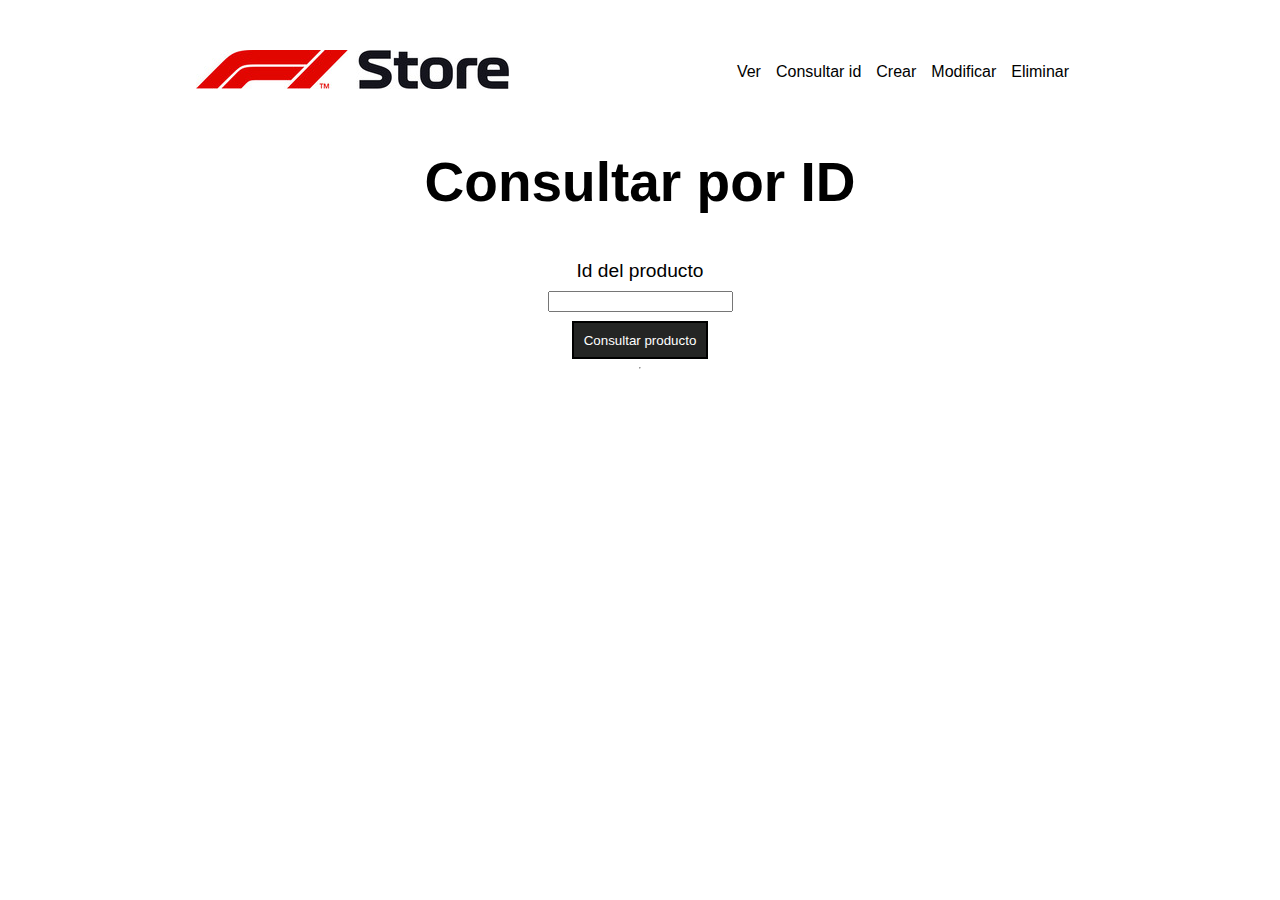
<file: consultar.html>
<!DOCTYPE html>
<html lang="en">
<head>
    <meta charset="UTF-8">
    <meta name="viewport" content="width=device-width, initial-scale=1.0">
    <link rel="stylesheet" href="CSS/consultar.css">
    <script src="JS/consultar.js" defer></script>
    <title>Dashboard</title>
</head>
<body>

    <header>

        <div class="header-img-container">
            <img src="IMG/f1store-1 (1) (1).jpg">
        </div>

        <nav>
            <ul>
                <a href="index.html">
                    <li>Ver</li>
                </a>
                <a href="consultar.html">
                    <li>Consultar id</li>
                </a>
                <a href="crear.html">
                    <li>Crear</li>
                </a>
                <a href="modificar.html">
                    <li>Modificar</li>
                </a>
                <a href="eliminar.html">
                    <li>Eliminar</li>
                </a>
            </ul>
        </nav>
    </header>

    <main>
        <h1>Consultar por ID</h1>

        <!-- Le proporcionamos el usuario una interfaz para consultar productos por ID -->
        <form id="get-products-form" class="products-form">
            <label for="idProd">Id del producto</label>
            <!-- El valor que está en name es el nombre que va a tener la clave en los pares clave-valor del FormData -->
            <input type="number" name="id" id="idProd" required>

            <input type="submit" value="Consultar producto" class="submit-button">
        </form>

        <hr>
        <div id="contenedor-productos" class="contenedor-productos">
            <ul id="listado-productos"></ul>
            
        </div>
    </main>
</body>
</html>
</file>
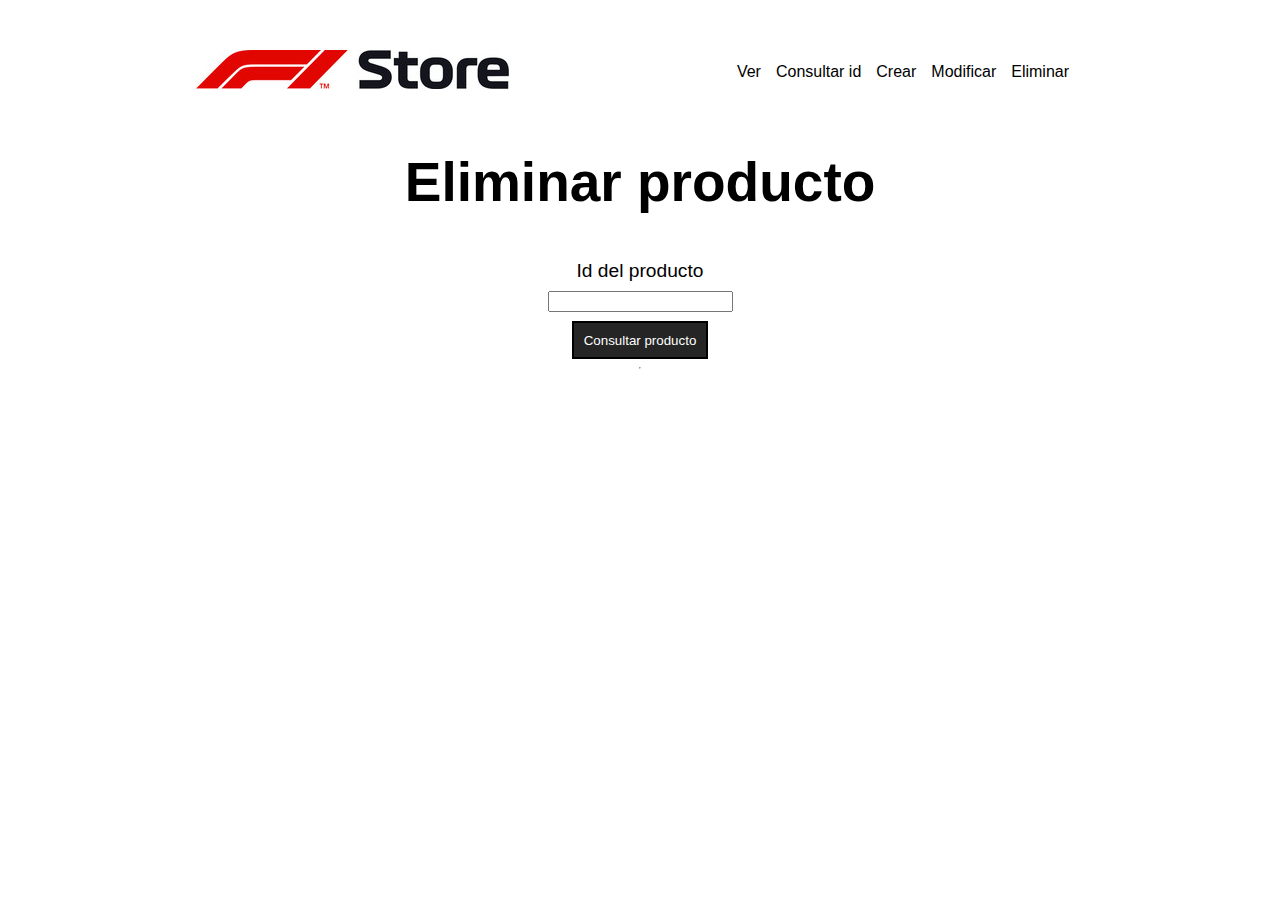
<file: eliminar.html>
<!DOCTYPE html>
<html lang="en">
<head>
    <meta charset="UTF-8">
    <meta name="viewport" content="width=device-width, initial-scale=1.0">
    <link rel="stylesheet" href="CSS/consultar.css">
    <script src="JS/eliminar.js" defer></script>
    <title>Dashboard</title>
</head>
<body>

    <header>

        <div class="header-img-container">
            <img src="IMG/f1store-1 (1) (1).jpg">
        </div>

        <nav>
            <ul>
                <a href="index.html">
                    <li>Ver</li>
                </a>
                <a href="consultar.html">
                    <li>Consultar id</li>
                </a>
                <a href="crear.html">
                    <li>Crear</li>
                </a>
                <a href="modificar.html">
                    <li>Modificar</li>
                </a>
                <a href="eliminar.html">
                    <li>Eliminar</li>
                </a>
            </ul>
        </nav>
    </header>

    <main>
        <h1>Eliminar producto</h1>

        <!-- Le proporcionamos el usuario una interfaz para consultar productos por ID -->
        <form id="get-products-form" class="products-form">
            <label for="idProd">Id del producto</label>
            <!-- El valor que está en name es el nombre que va a tener la clave en los pares clave-valor del FormData -->
            <input type="number" name="id" id="idProd" required>

            <input type="submit" value="Consultar producto" class="submit-button">
        </form>

        <hr>
        <div id="contenedor-productos" class="contenedor-productos">
            <ul id="listado-productos"></ul>
            
        </div>
    </main>
</body>
</html>
</file>
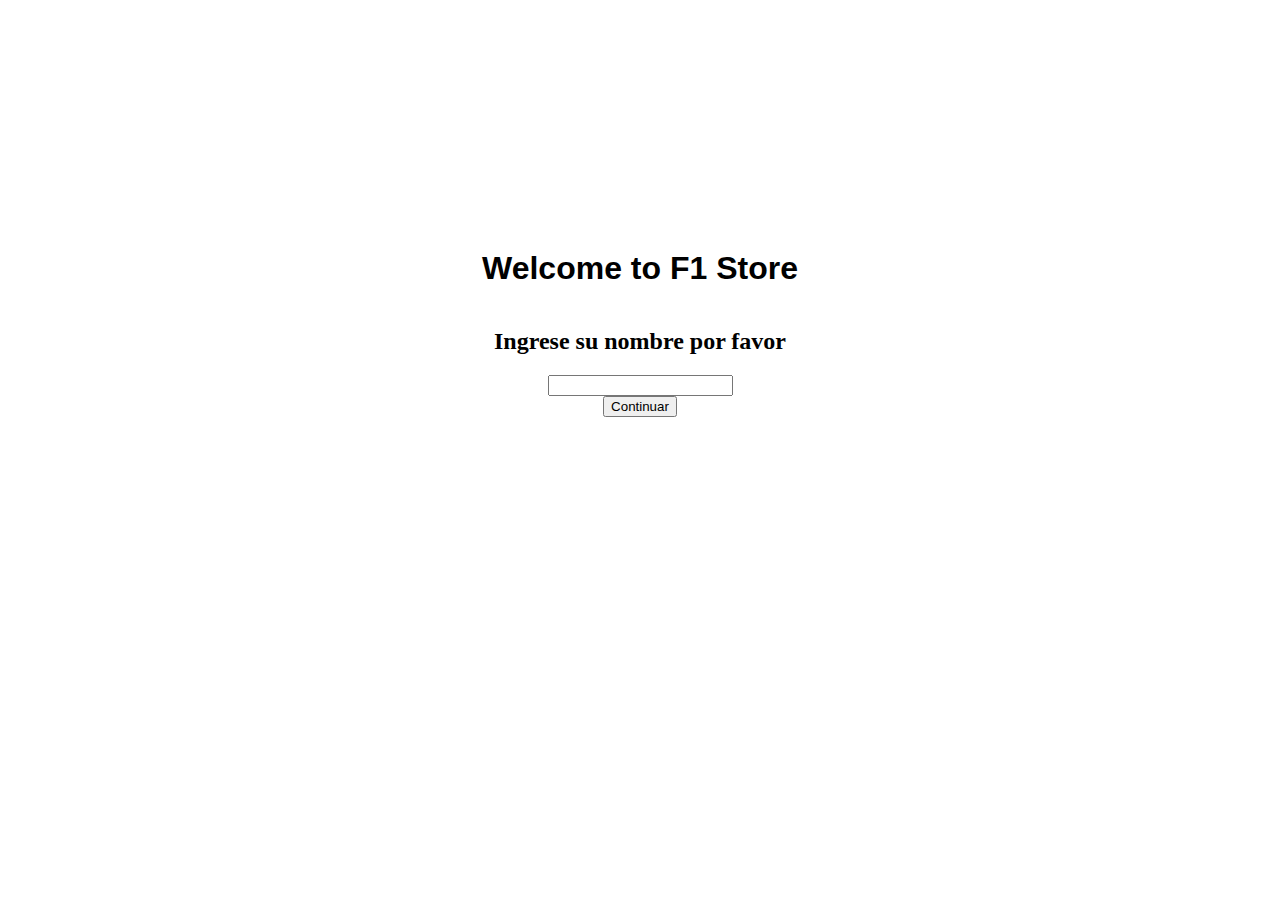
<file: login.html>
<!DOCTYPE html>
<html lang="en">
<head>
    <meta charset="UTF-8">
    <meta name="viewport" content="width=device-width, initial-scale=1.0">
    <link rel="stylesheet" href="CSS/login.css">
    <script src="JS/login.js" defer></script>
    <title>Login</title>
</head>
<body>

    <main>

        <!-- <div class="login-img-container">
            <img src="IMG/f1storeLogo.jpg">
        </div> -->

        <div class="main-title-container">
            <h1>Welcome to <span class="f1-title">F1</span> Store</h1>
        </div>
        <h2>Ingrese su nombre por favor</h2>

        <div class="login-form-container">
            <form id="login-form" class="login-form">
                <input type="text" id="nombreUsuario" name="nombreUsuario" required>

                <input type="submit" value="Continuar">
            </form>
        </div>
    </main>

</body>
</html>
</file>
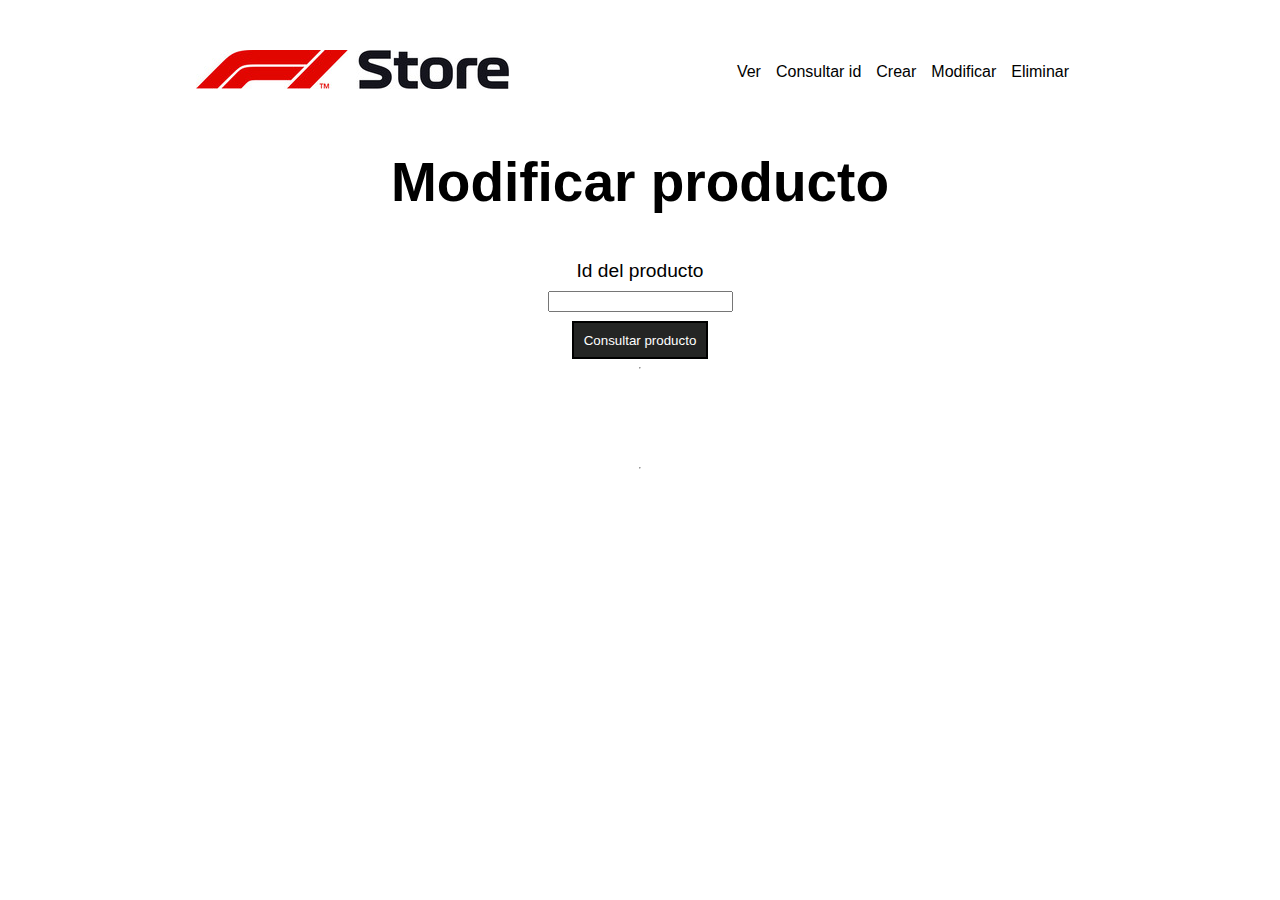
<file: modificar.html>
<!DOCTYPE html>
<html lang="en">
<head>
    <meta charset="UTF-8">
    <meta name="viewport" content="width=device-width, initial-scale=1.0">
    <link rel="stylesheet" href="CSS/consultar.css">
    <script src="JS/modificar.js" defer></script>
    <title>Dashboard</title>
</head>
<body>

    <header>

        <div class="header-img-container">
            <img src="IMG/f1store-1 (1) (1).jpg">
        </div>

        <nav>
            <ul>
                <a href="index.html">
                    <li>Ver</li>
                </a>
                <a href="consultar.html">
                    <li>Consultar id</li>
                </a>
                <a href="crear.html">
                    <li>Crear</li>
                </a>
                <a href="modificar.html">
                    <li>Modificar</li>
                </a>
                <a href="eliminar.html">
                    <li>Eliminar</li>
                </a>
            </ul>
        </nav>
    </header>

    <main>
        <h1>Modificar producto</h1>

        <!-- Le proporcionamos el usuario una interfaz para consultar productos por ID -->
        <form id="get-products-form" class="products-form">
            <label for="idProd">Id del producto</label>
            <!-- El valor que está en name es el nombre que va a tener la clave en los pares clave-valor del FormData -->
            <input type="number" name="id" id="idProd" required>

            <input type="submit" value="Consultar producto" class="submit-button">
        </form>

        <hr>
        <div id="contenedor-productos" class="contenedor-productos">
            <ul id="listado-productos"></ul>
            
        </div>

        <hr>
        <div id="contenedor-formulario">

        </div>
    </main>
</body>
</html>
</file>
<file: CSS/consultar.css>
/* ================= VARIABLES ================= */
:root{
    --gris-boton: #242524;
}




/* ================= HEADER ================= */
header{
    display: flex;
    justify-content: space-evenly;
    margin-top: 50px;
    margin-bottom: 20px;
}

nav{
    display: flex;
    align-items: center;
}

nav ul{
    display: flex;
    margin-top: 0;
    margin-bottom: 0;
}

nav ul li{
    list-style: none;
    margin-right: 15px;
    
}

nav ul a{
    font-family: 'Gill Sans', 'Gill Sans MT', Calibri, 'Trebuchet MS', sans-serif; 
    text-decoration: none;
    color: black;
    text-align: center;
}

nav ul a:hover{
    color: red;
}

.barra-busqueda{
    border-radius: 15px;
}


/* ================= MAIN / FORM ================= */
main{
    display: flex;
    flex-direction: column;
    align-items: center;
    font-family: 'Gill Sans', 'Gill Sans MT', Calibri, 'Trebuchet MS', sans-serif; 
}

main h1{
    font-size: 55px;
}

.contenedor-productos{
    margin-top: 4%;
    display: flex;
    flex-direction: column;
    align-items: center;
}

.contenedor-productos ul li{
    list-style: none;
    padding-left: 0;
    display: flex;
    flex-direction: column;
    align-items: center;
    font-size: x-large;
}

.contenedor-productos ul{
    padding-left: 0;
}

.contenedor-productos img{
    width: 250px;
    height: auto;
}

.products-form{
    display: flex;
    flex-direction: column;
    align-items: center;
}

.products-form label, .submit-button{
    padding: 5%;
}

.products-form label{
    font-size: larger;
}

.submit-button{
    border-style: solid;
    color: white;
    font-family: 'Gill Sans', 'Gill Sans MT', Calibri, 'Trebuchet MS', sans-serif; 
    background-color: var(--gris-boton);
    margin-top: 5%;
}
</file>
<file: CSS/login.css>
/* ================= MAIN ================= */
main{
    display: flex;
    flex-direction: column;
    align-items: center;
    justify-content: center;
    height: 70vh;
}

main h1{
    font-family: 'Gill Sans', 'Gill Sans MT', Calibri, 'Trebuchet MS', sans-serif;
}

/* ================= FORM ================= */
.login-form-container{
    display: flex;
    flex-direction: column;
    align-items: center;
    
}

.login-form{
    font-family: 'Gill Sans', 'Gill Sans MT', Calibri, 'Trebuchet MS', sans-serif;
    display: flex;
    flex-direction: column;
    align-items: center;
}

.login-form label{
    margin-top: 8%;
}
</file>
